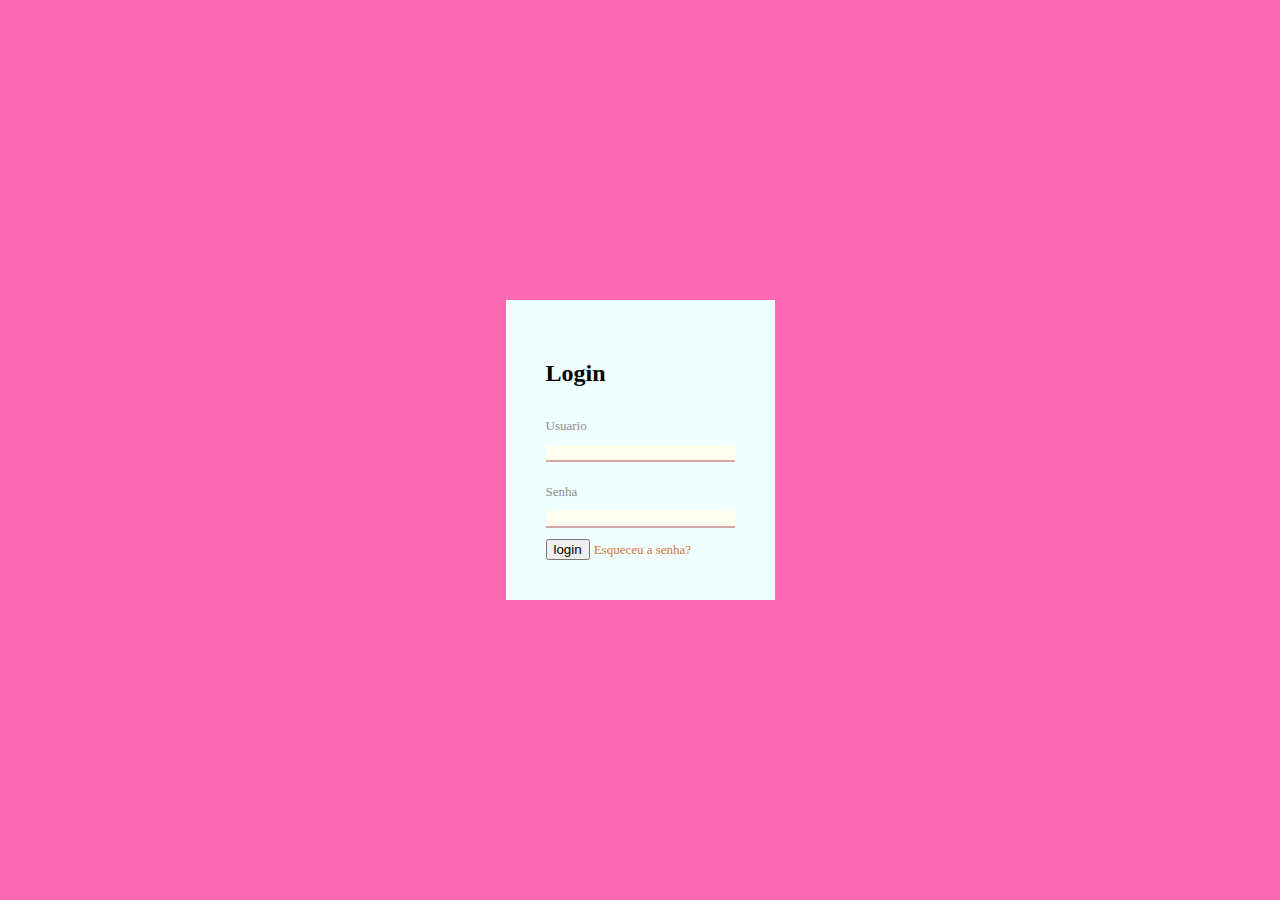
<file: ProjetoFinal-main/index.html>
<!DOCTYPE html>
<html lang=""pt-BR>
<head>
<meta charset="utf-8">
<meta http-equiv="X-UA-Compatible" content="IE=edge">
<meta name="viewport" content="width=device-width, initial-scale=1.0">
<link rel="stylesheet" href="style.css">
<title>Login</title>
</head>
<body>
    <div id="login">
        <form class="card" action="logado.html">
            <div class="card-hearder">
                <h2>Login</h2>
            </div>
            <div class="card-content">
                <div class="card-content-area">
                    <label for="usuario">Usuario</label>
                    <input type="text" id="usuario" autocomplete="off">
                </div>
                <div class="card-content-area">
                    <label for="passeword">Senha</label>
                    <input type="passeword" id="passeword" autocomplete="off">
                </div>
            </div>
            <div class="card-footer">
                <input type="submit" value="login" class="submit">
                <a href="#" class="recuperar-senha">Esqueceu a senha?</a>
            </div>
        </form>
    </div>
</body>

</html>
</file>
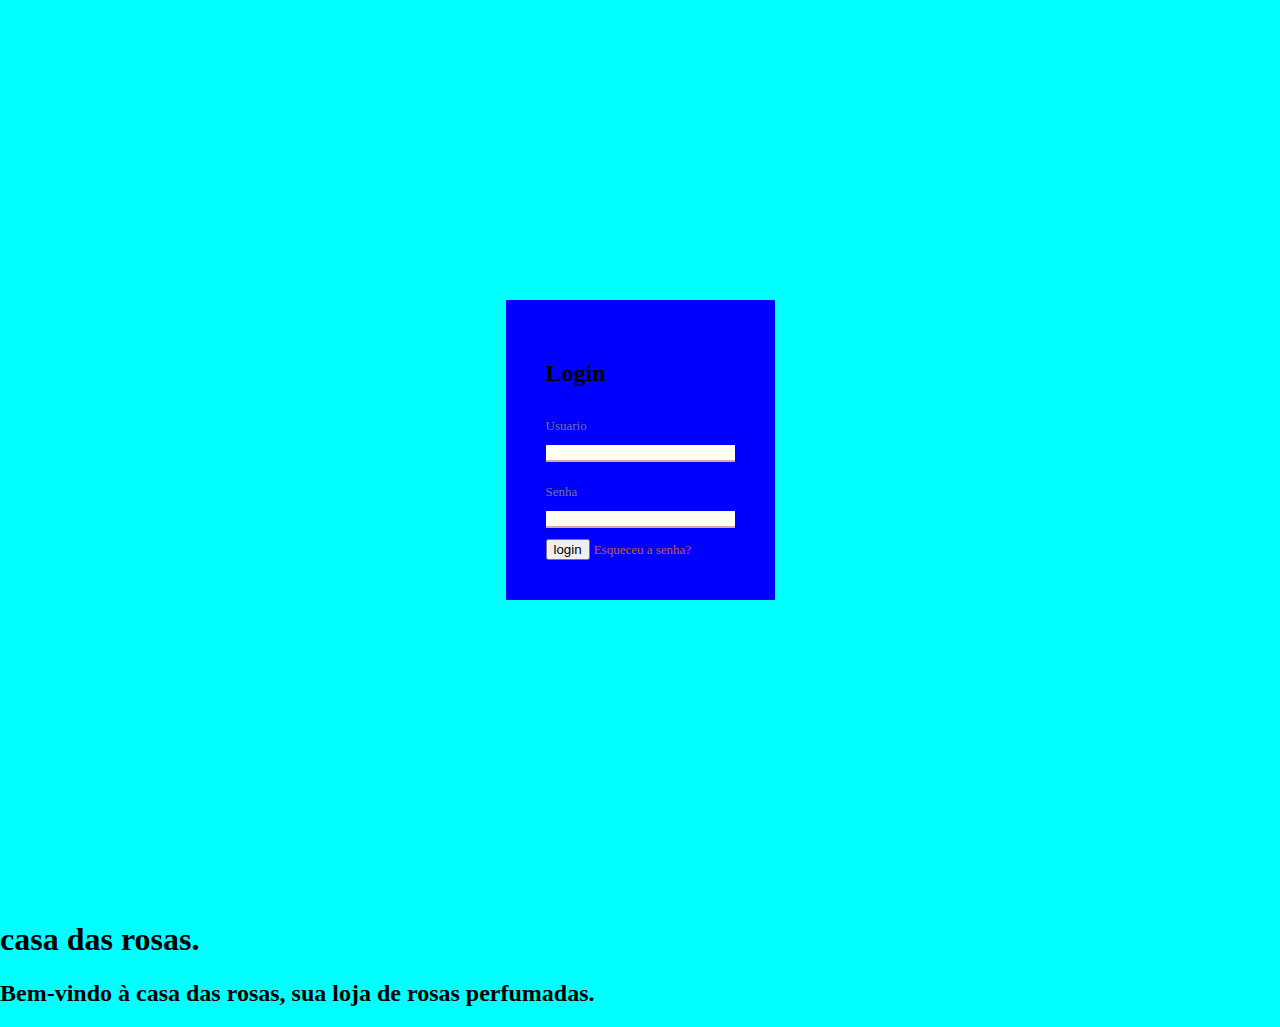
<file: ProjetoFinal-main/ProjetoFinal-main/index.html>
<!DOCTYPE html>
<html lang=""pt-BR>
<head>
<meta charset="utf-8">
<meta http-equiv="X-UA-Compatible" content="IE=edge">
<meta name="viewport" content="width=device-width, initial-scale=1.0">
<link rel="stylesheet" href="style.css">
<title>Login</title>
</head>
<body>
    <div id="login">
        <form class="card">
            <div class="card-hearder">
                <h2>Login</h2>
            </div>
            <div class="card-content">
                <div class="card-content-area">
                    <label for="usuario">Usuario</label>
                    <input type="text" id="usuario" autocomplete="off">
                </div>
                <div class="card-content-area">
                    <label for="passeword">Senha</label>
                    <input type="passeword" id="passeword" autocomplete="off">
                </div>
            </div>
            <div class="card-footer">
                <input type="submit" value="login" class="submit">
                <a href="#" class="recuperar-senha">Esqueceu a senha?</a>
            </div>
        </form>
    </div>
</body>
<!--<body>
    <ul>
<li>Compre sem sair de casa.</li>
</ul>
<-- <header>
    casa das rosas
</header> -->
</body>
<h1>casa das rosas.</h1>
<h2>Bem-vindo à casa das rosas, sua loja de rosas perfumadas.</h2>
</html>
</file>
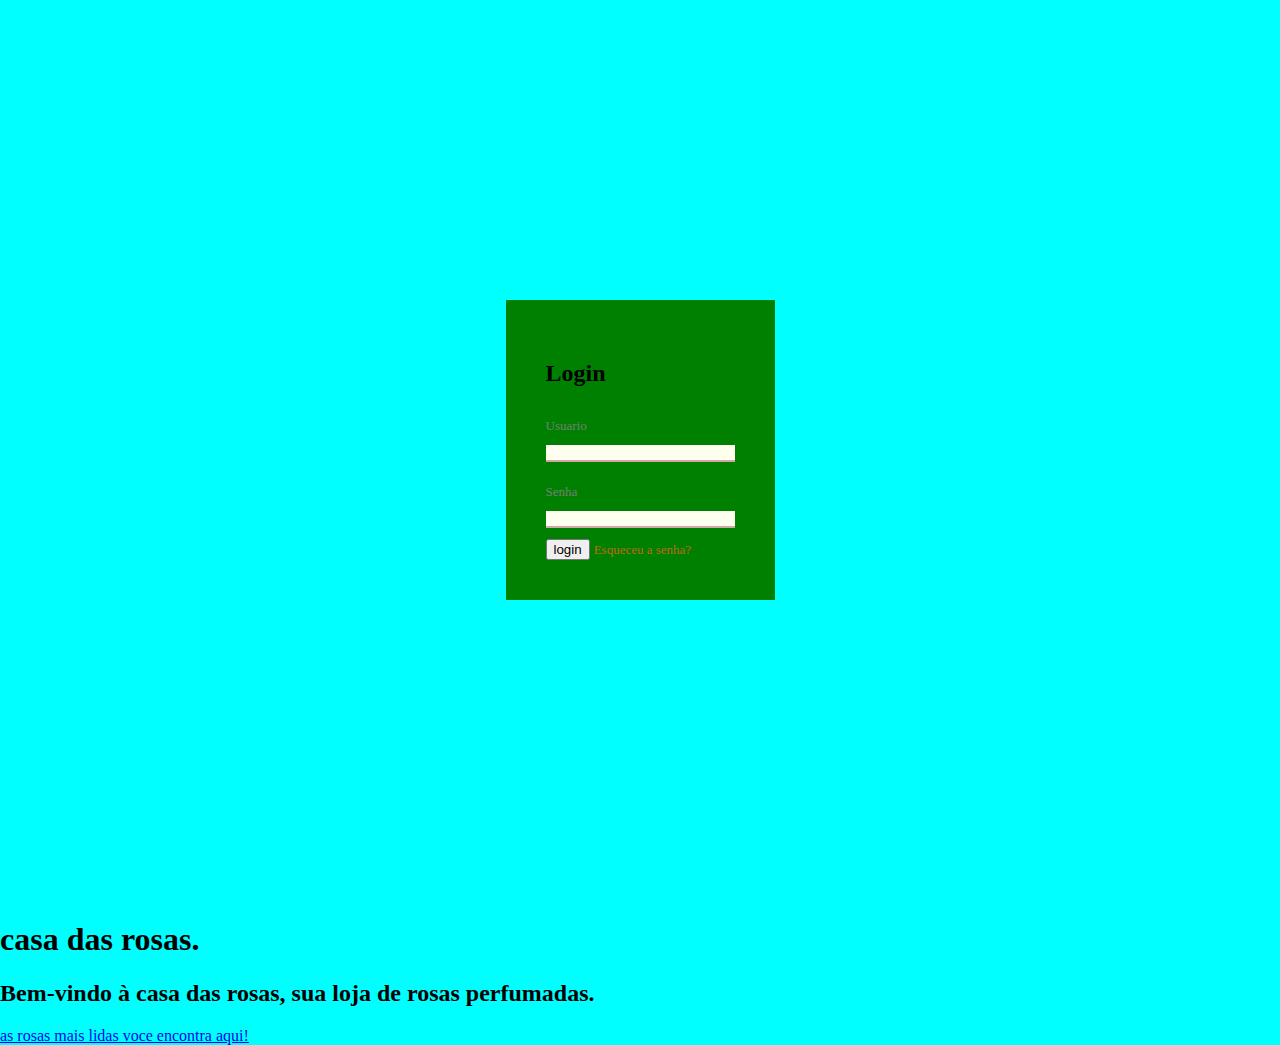
<file: ProjetoFinal-main/ProjetoFinal-main/ProjetoFinal-main/ProjetoFinal-main/index.html>
<!DOCTYPE html>
<html lang=""pt-BR>
<head>
<meta charset="utf-8">
<meta http-equiv="X-UA-Compatible" content="IE=edge">
<meta name="viewport" content="width=device-width, initial-scale=1.0">
<link rel="stylesheet" href="style.css">
<title>Login</title>
</head>
<body>
    <div id="login">
        <form class="card">
            <div class="card-hearder">
                <h2>Login</h2>
            </div>
            <div class="card-content">
                <div class="card-content-area">
                    <label for="usuario">Usuario</label>
                    <input type="text" id="usuario" autocomplete="off">
                </div>
                <div class="card-content-area">
                    <label for="passeword">Senha</label>
                    <input type="passeword" id="passeword" autocomplete="off">
                </div>
            </div>
            <div class="card-footer">
                <input type="submit" value="login" class="submit">
                <a href="#" class="recuperar-senha">Esqueceu a senha?</a>
            </div>
        </form>
    </div>
</body>
<!--<body>
    <ul>
<li>Compre sem sair de casa.</li>
</ul>
<-- <header>
    casa das rosas
</header> -->
</body>
<h1>casa das rosas.</h1>
<h2>Bem-vindo à casa das rosas, sua loja de rosas perfumadas.</h2>
    <a href="https://i.pinimg.com/originals/f5/f1/66/f5f1666c2e7e47261d3f9281462e31e8.jpg">as rosas mais lidas voce encontra aqui!</a>
</html>
</file>
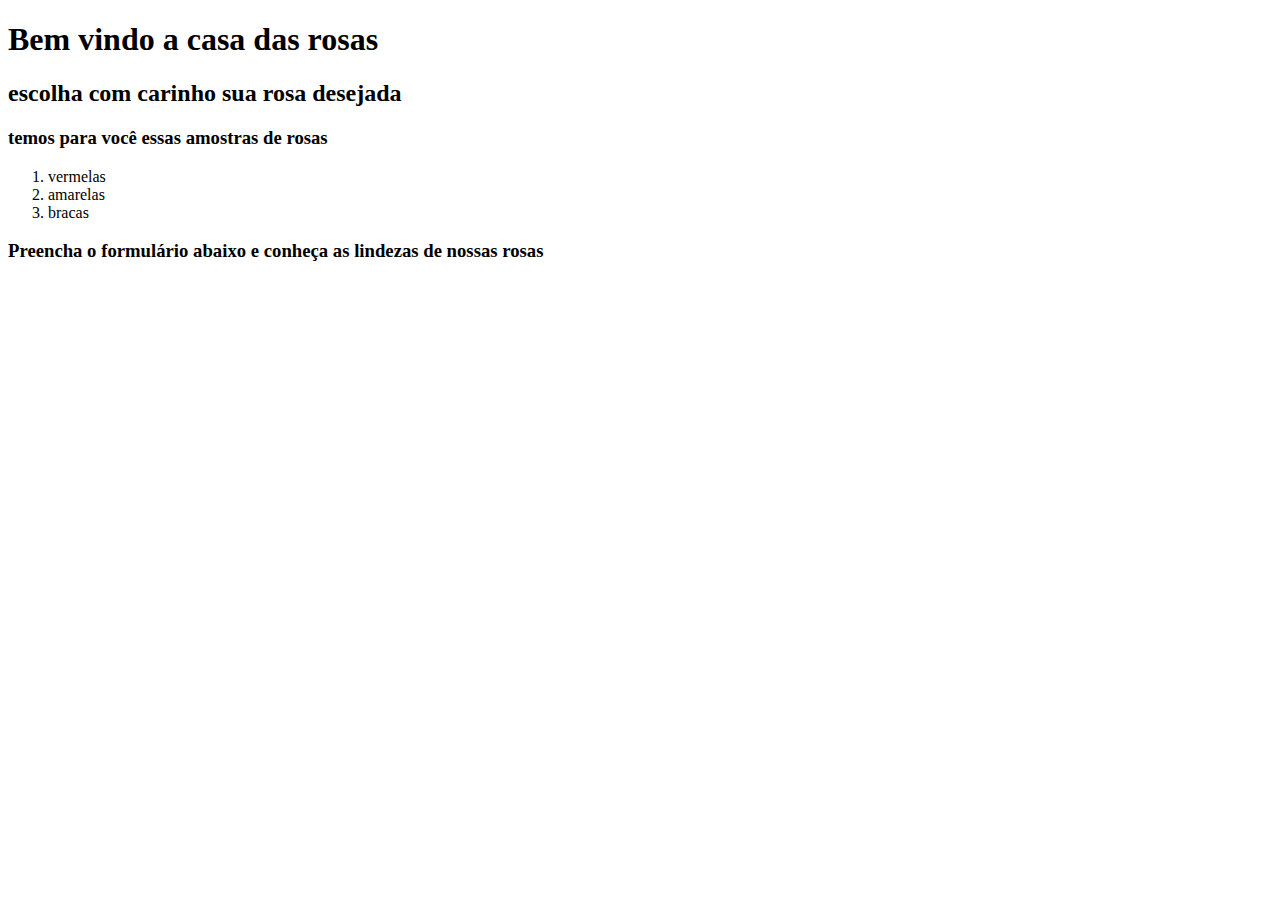
<file: ProjetoFinal-main/cadastro.html>
<!DOCTYPE html>
 
<html>
 <head>
 <title> Casa das rosas </title>
 <meta name="rosas perfumadas" content="Rosas lindas você encontra aqui">
 <meta http-equiv="Content-Type" content="text/html; charset=utf-8"> 
 </head>

 <body>
    <h1> Bem vindo a casa das rosas</h1> 
    <h2>escolha com carinho sua rosa desejada</h2>
    <h3> temos para você essas amostras de rosas</h3>
    <ol>
        <li>vermelas</li>
        <li>amarelas</li>
        <li>bracas</li>
        </ol>
        <h3> Preencha o formulário abaixo e conheça as lindezas de nossas rosas </h3><br />

    </body>
 </html>
</file>
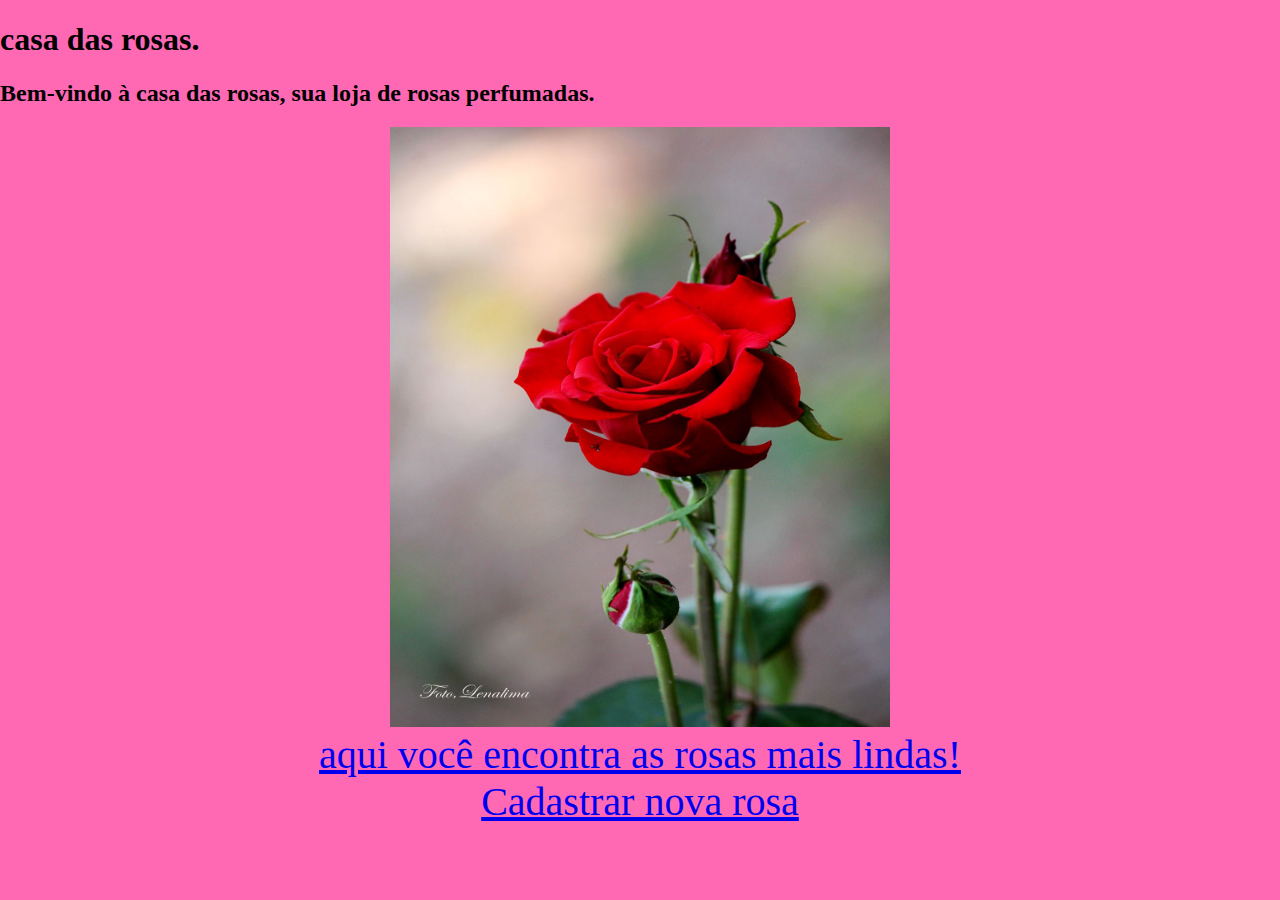
<file: ProjetoFinal-main/logado.html>
<!DOCTYPE html>
<html lang=""pt-BR>
<head>
<meta charset="utf-8">
<meta http-equiv="X-UA-Compatible" content="IE=edge">
<meta name="viewport" content="width=device-width, initial-scale=1.0">
<link rel="stylesheet" href="style.css">
<title>Login</title>
</head>
<!--<body>
    <ul>
<li>Compre sem sair de casa.</li>
</ul>
<header>
    casa das rosas
</header>-->
<h1>casa das rosas.</h1>
<h2>Bem-vindo à casa das rosas, sua loja de rosas perfumadas.</h2>
<center>
<img src="img1.jpg" alt="Girl in a jacket" width="500" height="600"><br>
<a href="https://images.app.goo.gl/46hG2LpkEREU98DS6" style="font-size: 40px;">aqui você encontra as rosas mais lindas!</a>
<br>
<a href="cadastro.html" style="font-size: 40px;">Cadastrar nova rosa</a>

</center>
</body>
</html>
</file>
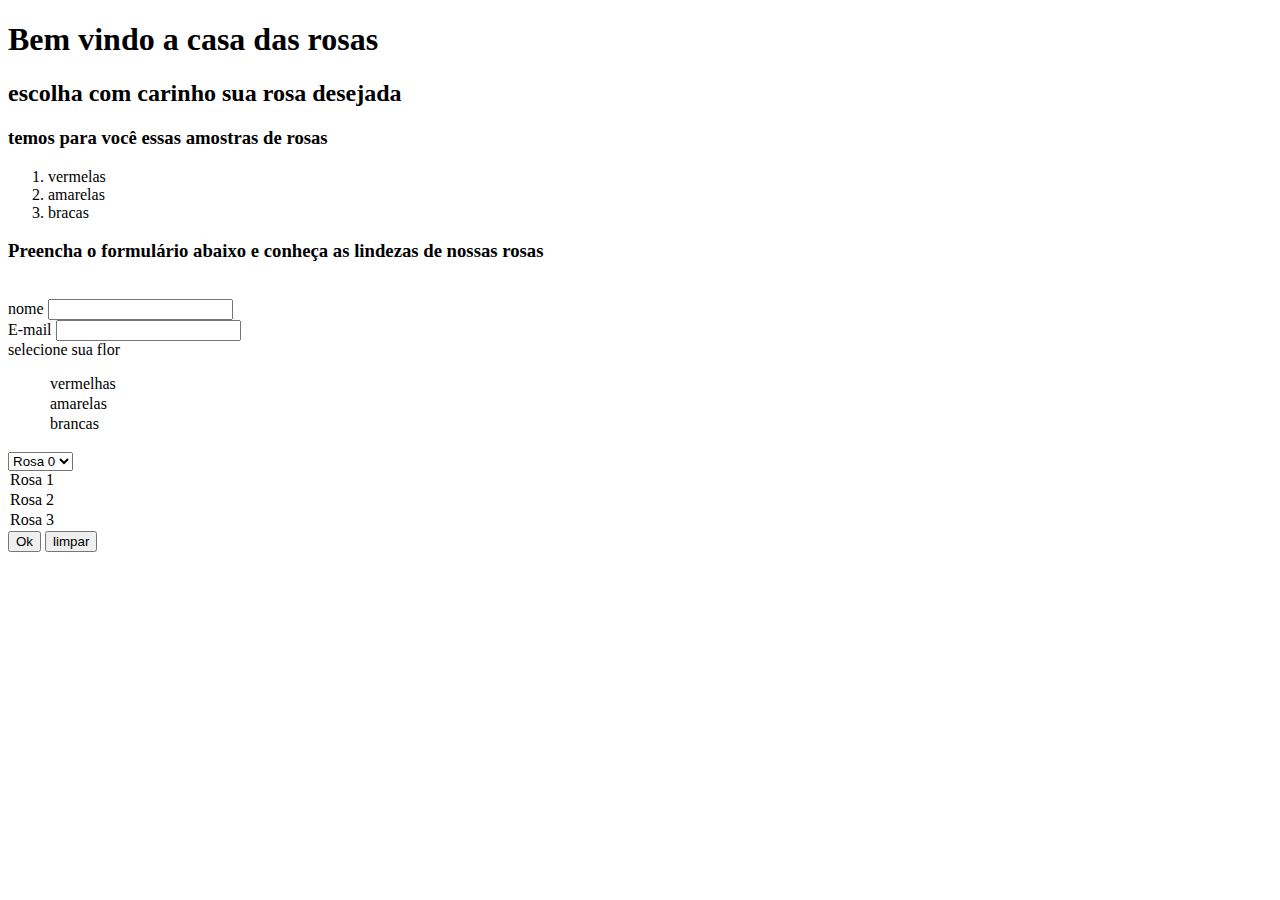
<file: ProjetoFinal/cadastro.html>
<!DOCTYPE html>
 
<html>
 <head>
 <title> Casa das rosas </title>
 <meta name="rosas perfumadas" content="Rosas lindas você encontra aqui">
 <meta http-equiv="Content-Type" content="text/html; charset=utf-8"> 
 </head>

 <body>
    <h1> Bem vindo a casa das rosas</h1> 
    <h2>escolha com carinho sua rosa desejada</h2>
    <h3> temos para você essas amostras de rosas</h3>
    <ol>
        <li>vermelas</li>
        <li>amarelas</li>
        <li>bracas</li>
        </ol>
        <h3> Preencha o formulário abaixo e conheça as lindezas de nossas rosas </h3><br />
    <head>
        <meta charset="utf-8">
    </head>
    <form action="" method="post" ecntype="multpart/form-data">
  <div>
    <label for="">nome</label>
     <input><br>
  </div>
  <div>
    <label for="">E-mail</label>
    <input><br>
  </div>
  <div>
    <label for="">selecione sua flor</label>
  <section required="required" nome="flor">
<ul>
<option value="1">vermelhas</option>
<option value="2">amarelas</option>
<option value="3">brancas</option>
</ul>
  </select>
  <select name="select">
    <option value="Rosa 0" selected>Rosa 0</option>
  <option value="Rosa 1">Rosa  1</option>
  <option value="Rosa 2">Rosa  2</option>
  <option value="Rosa 3">Rosa  3</option>
  <select name="select">
    <option value="Rosa 1">Rosa  1</option>
    <option value="Rosa 2" selected>Rosa  2</option>
    <option value="Rosa 3">Rosa  3</option>
    <input type="button" name="botao-ok" value="Ok" >
    <input type="button" name="limpar formulario" value="limpar">
     </select>
  </select>
</div>
    </form>
    </body>
 </html>
</file>
<file: ProjetoFinal-main/style.css>
body{
    padding: 0;
    margin: 0;
    background-color: #FF69B4;
}

#login{
display: flex;
align-items: center;
justify-content: center;
height: 100vh;
font-family: Cambria, Cochin, Georgia, Times, 'Times New Roman', serif;
}

.card{
    background-color:azure;
    padding: 40px;
    border-radius: 3;
    width: 280;
}

.card-heard{
    padding: bottom 55px;
    opacity: 0.9;
    color: blueviolet;
}

.card-heard::after{
    content: "";
    width: 75px;
    height: 2px;
    background-color: rgb(204, 15, 15);
    display: block;
    margin-top: -18px;
    margin-left: -6px;
}

.card-content label{
    color: gray;
    font-size: 13px;
    opacity: 0.9;
}

.card-content-area{
    display: flex;
    flex-direction: column;
    padding: 11px 0;
}

.card-content-area input{
    margin-top: 11px;
    padding: 0 6px;
    background-color: ivory;
    border:none;
    border-bottom: 2px solid #d6a5a5;
    outline: none;
    color: darkgreen;
}

.card footer .submit{
    width: 100%;
    height: 50px;
    background-color: coral;
    border: none;
    color: rgb(220, 133, 20);
    margin: 11px 0;
}

.card-footer a{
    text-align: center;
    font-size: 13px;
    opacity: 0.9;
    color: chocolate;
    text-decoration: none;
}
</file>
<file: ProjetoFinal-main/ProjetoFinal-main/style.css>
body{
    padding: 0;
    margin: 0;
    background-color: aqua;
}

#login{
display: flex;
align-items: center;
justify-content: center;
height: 100vh;
font-family: Cambria, Cochin, Georgia, Times, 'Times New Roman', serif;
}

.card{
    background-color: blue;
    padding: 40px;
    border-radius: 3;
    width: 280;
}

.card-heard{
    padding: bottom 55px;
    opacity: 0.9;
    color: blueviolet;
}

.card-heard::after{
    content: "";
    width: 75px;
    height: 2px;
    background-color: rgb(252, 4, 4);
    display: block;
    margin-top: -18px;
    margin-left: -6px;
}

.card-content label{
    color: gray;
    font-size: 13px;
    opacity: 0.9;
}

.card-content-area{
    display: flex;
    flex-direction: column;
    padding: 11px 0;
}

.card-content-area input{
    margin-top: 11px;
    padding: 0 6px;
    background-color: ivory;
    border:none;
    border-bottom: 2px solid #d6a5a5;
    outline: none;
    color: darkgreen;
}

.card footer .submit{
    width: 100%;
    height: 50px;
    background-color: coral;
    border: none;
    color: crimson;
    margin: 11px 0;
}

.card-footer a{
    text-align: center;
    font-size: 13px;
    opacity: 0.9;
    color: chocolate;
    text-decoration: none;
}
</file>
<file: ProjetoFinal-main/ProjetoFinal-main/ProjetoFinal-main/ProjetoFinal-main/style.css>
body{
    padding: 0;
    margin: 0;
    background-color: aqua;
}

#login{
display: flex;
align-items: center;
justify-content: center;
height: 100vh;
font-family: Cambria, Cochin, Georgia, Times, 'Times New Roman', serif;
}

.card{
    background-color:green;
    padding: 40px;
    border-radius: 3;
    width: 280;
}

.card-heard{
    padding: bottom 55px;
    opacity: 0.9;
    color: blueviolet;
}

.card-heard::after{
    content: "";
    width: 75px;
    height: 2px;
    background-color: rgb(252, 4, 4);
    display: block;
    margin-top: -18px;
    margin-left: -6px;
}

.card-content label{
    color: gray;
    font-size: 13px;
    opacity: 0.9;
}

.card-content-area{
    display: flex;
    flex-direction: column;
    padding: 11px 0;
}

.card-content-area input{
    margin-top: 11px;
    padding: 0 6px;
    background-color: ivory;
    border:none;
    border-bottom: 2px solid #d6a5a5;
    outline: none;
    color: darkgreen;
}

.card footer .submit{
    width: 100%;
    height: 50px;
    background-color: coral;
    border: none;
    color: crimson;
    margin: 11px 0;
}

.card-footer a{
    text-align: center;
    font-size: 13px;
    opacity: 0.9;
    color: chocolate;
    text-decoration: none;
}
</file>
